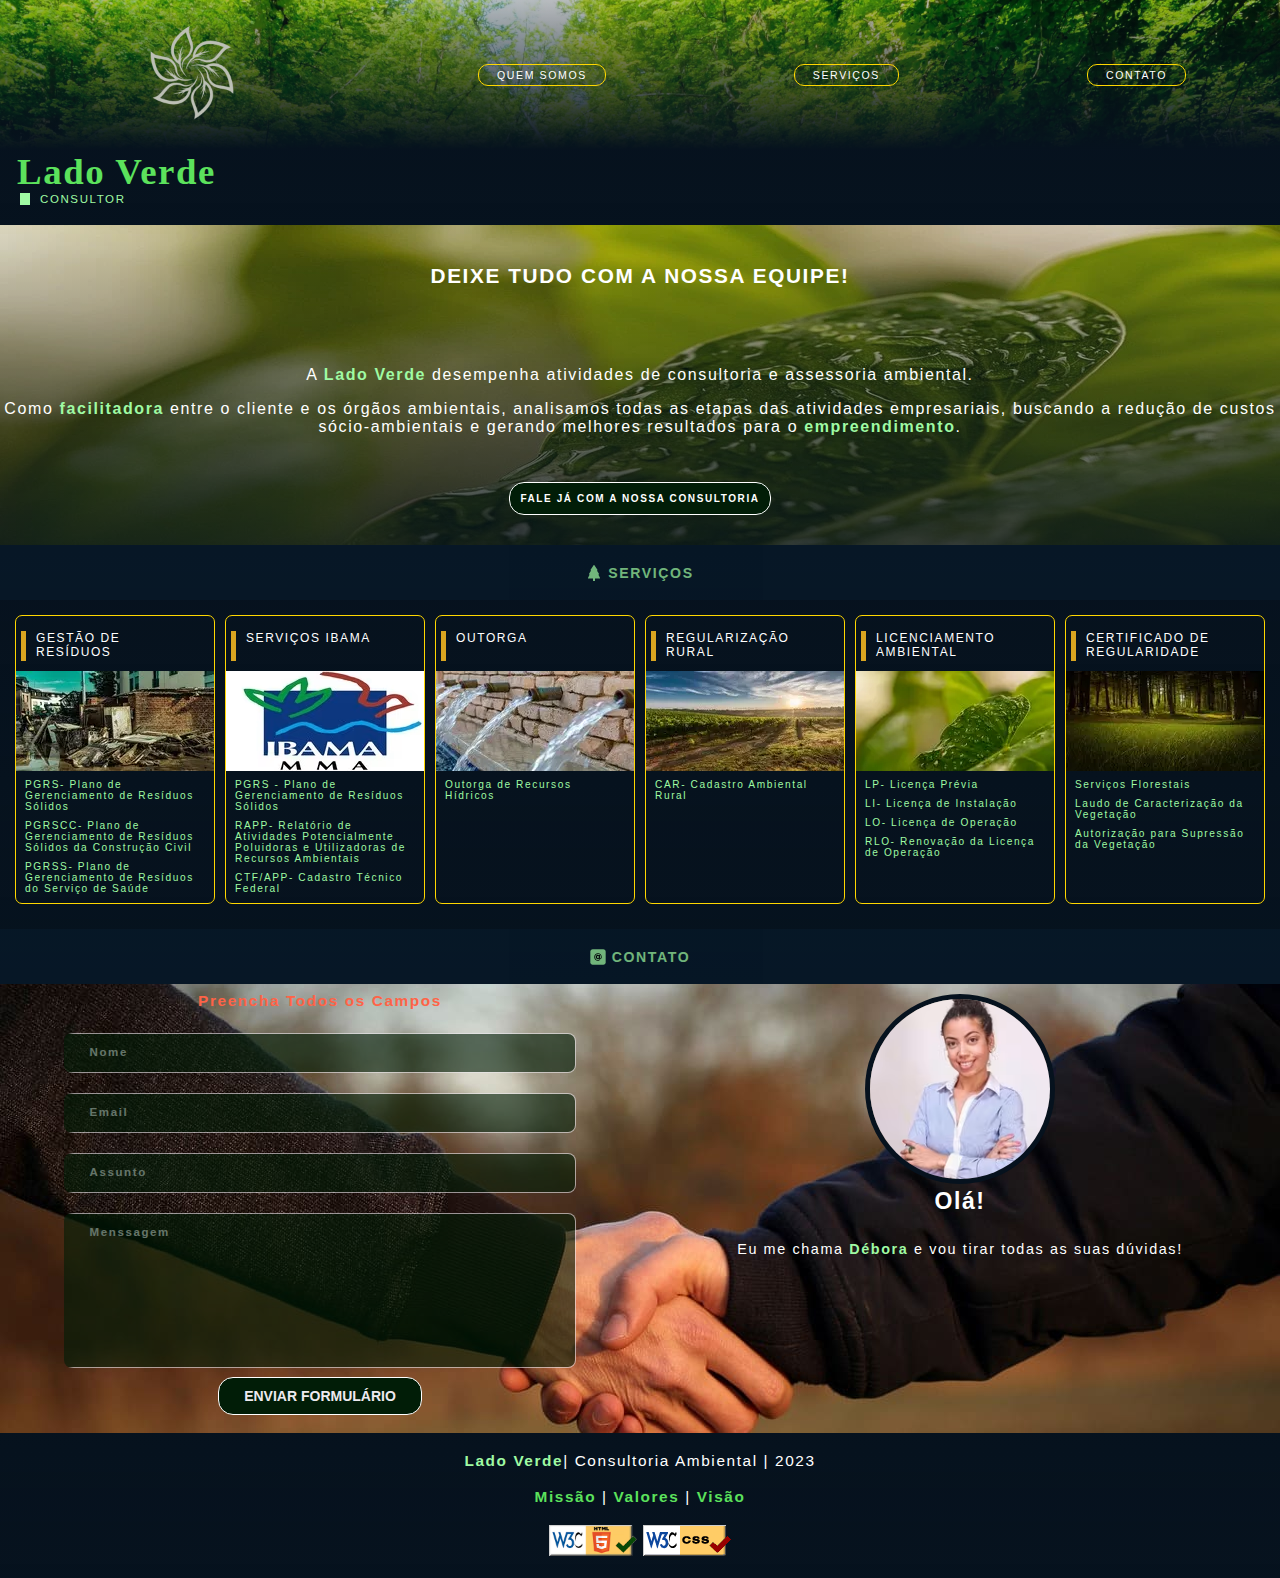
<file: index.html>
﻿<!DOCTYPE html>
<html lang="pt-br">

<head>
  <meta charset="UTF-8">
  <meta http-equiv="X-UA-Compatible" content="IE=edge">
  <meta name="viewport" content="width=device-width, initial-scale=1.0">
  <meta name="description" content="Lado Verde, Consultoria Ambiental">
  <meta name="theme-color" content="#06121e">
  <link rel="manifest" href="manifest.json">
  <link rel="shortcut icon" href="assets/images/favicon.ico" type="image/x-icon">
  <link rel="stylesheet" href="style.min.css">
  <title>Lado Verde - Consultoria Ambiental</title>
</head>

<body>
  <div id="navInicio" class="container">
    <div class="opt-mob">
      <span onclick='window.location.href="index.html"' title="Página Inicial" class="imgNavHidden animationlogo" style="text-align: left"> </span>
      <div class="aside-items-logo">
        <h1>Lado Verde</h1>
        <span id="spanHidenShow"><noscript>CONSULTORIA AMBIENTAL</noscript></span>
      </div>
      <div id="item-this" class="item-this close">
        <div class="imgListMob">
          <span id="openclose">
            <a onclick="changeIcon('openclose')" class="open" href="#item-this"><img onmouseover="opencloseHover()"
                   class="listMob" src="assets/images/list.svg" width="67" height="67" alt="Menu que revala opções de navegação"></a>
          </span>
          <div class="dv">
            <div class="dv-children-icon">
              <svg xmlns="http://www.w3.org/2000/svg" width="16" height="16" fill="currentColor" class="bi bi-file-earmark-diff-fill" viewBox="0 0 16 16">
                <path d="M9.293 0H4a2 2 0 0 0-2 2v12a2 2 0 0 0 2 2h8a2 2 0 0 0 2-2V4.707A1 1 0 0 0 13.707 4L10 .293A1 1 0 0 0 9.293 0zM9.5 3.5v-2l3 3h-2a1 1 0 0 1-1-1zM8 6a.5.5 0 0 1 .5.5V8H10a.5.5 0 0 1 0 1H8.5v1.5a.5.5 0 0 1-1 0V9H6a.5.5 0 0 1 0-1h1.5V6.5A.5.5 0 0 1 8 6zm-2.5 6.5A.5.5 0 0 1 6 12h4a.5.5 0 0 1 0 1H6a.5.5 0 0 1-.5-.5z" />
              </svg>
            </div>
            <div class="dv-children-link">
              <a href="#navSobre" onclick="about()" class="aboutLV">QUEM SOMOS</a>
            </div>
          </div>
          <div class="dv">
            <div class="dv-children-icon">
              <svg xmlns="http://www.w3.org/2000/svg" width="16" height="16" fill="currentColor" class="bi bi-tree-fill" viewBox="0 0 16 16">
                <path d="M8.416.223a.5.5 0 0 0-.832 0l-3 4.5A.5.5 0 0 0 5 5.5h.098L3.076 8.735A.5.5 0 0 0 3.5 9.5h.191l-1.638 3.276a.5.5 0 0 0 .447.724H7V16h2v-2.5h4.5a.5.5 0 0 0 .447-.724L12.31 9.5h.191a.5.5 0 0 0 .424-.765L10.902 5.5H11a.5.5 0 0 0 .416-.777l-3-4.5z" />
              </svg>
            </div>
            <div class="dv-children-link">
              <a href="#navServicos">SERVIÇOS</a>
            </div>
          </div>
          <div class="dv">
            <div class="dv-children-icon">
              <div style="background-image: url('assets/images/communication_at_contact_mail_icon-icons.com_67295.svg'); width: 16px; height: 16px;" class="bi"></div>
            </div>
            <div class=" dv-children-link">
              <a href="#navContato">CONTATO</a>
            </div>
          </div>
          <div onclick="changeIcon('openclose')" class="dv">
            <div class="dv-children-icon">
              <svg style="color: Tomato" xmlns="http://www.w3.org/2000/svg" width="16" height="16" fill="currentColor" class="bi bi-x-square-fill" viewBox="0 0 16 16">
                <path d="M2 0a2 2 0 0 0-2 2v12a2 2 0 0 0 2 2h12a2 2 0 0 0 2-2V2a2 2 0 0 0-2-2H2zm3.354 4.646L8 7.293l2.646-2.647a.5.5 0 0 1 .708.708L8.707 8l2.647 2.646a.5.5 0 0 1-.708.708L8 8.707l-2.646 2.647a.5.5 0 0 1-.708-.708L7.293 8 4.646 5.354a.5.5 0 1 1 .708-.708z" />
              </svg>
            </div>
            <div class="dv-children-link">
              FECHAR
            </div>
          </div>
        </div>
      </div>
    </div>
    <header class="o-header">
      <div class="bg-home">
        <div class="header-left">
          <div title="Página Inicial" class="header-logo animationlogo" id="slider" onclick='window.location.href="index.html"'>
            <img class="header-logo-site" src="assets/images/logo_silver.avif" alt="Navegar para Página Inicial">
          </div>
        </div>
        <div class="header-rigth">
          <div class="header-button"><a href="#navSobre" onclick="about()" class="aboutLV">QUEM SOMOS</a></div>
          <div class="header-button"><a href="#navServicos">SERVIÇOS</a></div>
          <div class="header-button"><a href="#navContato">CONTATO</a></div>
        </div>
      </div>
    </header>
    <main class="o-main">
      <aside class="o-aside">
        <div class="aside">
          <div class="aside-items-logo">
            <h2 id="digitarLogo">Lado Verde</h2>
            <span id="digitaServicos"><noscript>CONSULTORIA AMBIENTAL</noscript></span>
          </div>
        </div>
      </aside>
      <article class="art-info-items">
        <div class="servicosResumidos info-items">
          <div class="span-servicos">
            <div style="width: 100%;">
              <h2 style="font-size: 1.3rem;">DEIXE TUDO COM A NOSSA EQUIPE!</h2>
            </div>
          </div>
          <div class="resumidos-txt">
            <p>A <b class="important">Lado Verde</b> desempenha atividades de consultoria e assessoria ambiental.</p>
            <p>
              Como <b class="important">facilitadora</b> entre o cliente e os
              órgãos ambientais, analisamos todas as etapas das atividades
              empresariais, buscando a redução de custos sócio-ambientais e
              gerando melhores resultados para o
              <b class="important">empreendimento</b>.
            </p>
          </div>
          <div>
            <a href="#navContato"><b class="button">FALE JÁ COM A NOSSA CONSULTORIA</b></a>
          </div>
        </div>
      </article>

      <div id="navServicos" class="titleServices servicesTitle">
        <svg xmlns="http://www.w3.org/2000/svg" width="16" height="16" fill="currentColor" class="bi bi-tree-fill" viewBox="0 0 16 16">
          <path d="M8.416.223a.5.5 0 0 0-.832 0l-3 4.5A.5.5 0 0 0 5 5.5h.098L3.076 8.735A.5.5 0 0 0 3.5 9.5h.191l-1.638 3.276a.5.5 0 0 0 .447.724H7V16h2v-2.5h4.5a.5.5 0 0 0 .447-.724L12.31 9.5h.191a.5.5 0 0 0 .424-.765L10.902 5.5H11a.5.5 0 0 0 .416-.777l-3-4.5z" />
        </svg>
        <h2> Serviços</h2>
      </div>
      <section>
        <div class="servicosResumidos residuos" id="navResiduos">
          <div class="span-servicos"><span>Gestão de Resíduos</span></div>
          <div class="resumidos-img">
            <img width="198" height="100" src="assets/images/residuos.webp" alt="Restos de construções e saneamento básico precário">
          </div>
          <div class="resumidos-txt">
            <ul>
              <li class="itens-servicos">
                <a class="showServicesModal"
                   href="#navResiduos"
                   onclick="modalDialog.showModal();">PGRS- Plano de Gerenciamento de Resíduos Sólidos</a>
              </li>
              <li class="itens-servicos">
                <a class="showServicesModal"
                   href="#navResiduos"
                   onclick="modalDialog.showModal();">PGRSCC- Plano de Gerenciamento de Resíduos Sólidos da Construção Civil</a>
              </li>
              <li class="itens-servicos">
                <a class="showServicesModal"
                   href="#navResiduos"
                   onclick="modalDialog.showModal();">PGRSS- Plano de Gerenciamento de Resíduos do Serviço de Saúde</a>
              </li>
            </ul>
          </div>
        </div>
        <div class="servicosResumidos ibama">
          <div class="span-servicos"><span>Serviços IBAMA</span></div>
          <div class="resumidos-img">
            <img width="198" height="100" src="assets/images/ibama.avif" alt="Logotipo do IBAMA MMA">
          </div>
          <div class="resumidos-txt">
            <ul>
              <li class="itens-servicos">
                <a class="showServicesModal"
                   href="#navServicos"
                   onclick="modalDialog.showModal();">PGRS - Plano de Gerenciamento de Resíduos Sólidos</a>
              </li>
              <li class="itens-servicos">
                <a class="showServicesModal"
                   href="#navServicos"
                   onclick="modalDialog.showModal();">RAPP- Relatório de Atividades Potencialmente Poluidoras e Utilizadoras de Recursos Ambientais</a>
              </li>
              <li class="itens-servicos">
                <a class="showServicesModal"
                   href="#navServicos"
                   onclick="modalDialog.showModal();">CTF/APP- Cadastro Técnico Federal</a>
              </li>
            </ul>
          </div>
        </div>
        <div class="servicosResumidos outorga">
          <div class="span-servicos"><span>Outorga</span></div>
          <div class="resumidos-img">
            <img width="198" height="100" src="assets/images/recursos_hidricos.webp" alt="Água saindo por tres canos">
          </div>
          <div class="resumidos-txt">
            <ul>
              <li class="itens-servicos">
                <a class="showServicesModal"
                   href="#navServicos"
                   onclick="modalDialog.showModal();">Outorga de Recursos Hídricos</a>
              </li>
            </ul>
          </div>
        </div>
        <div class="servicosResumidos rural">
          <div class="span-servicos"><span>Regularização Rural</span></div>
          <div class="resumidos-img">
            <img width="198" height="100" src="assets/images/rural.webp" alt="Nascer do sól campo aberto com plantações">
          </div>
          <div class="resumidos-txt">
            <ul>
              <li class="itens-servicos">
                <a class="showServicesModal"
                   href="#navServicos"
                   onclick="modalDialog.showModal();">CAR- Cadastro Ambiental Rural</a>
              </li>
            </ul>
          </div>
        </div>
        <div class="servicosResumidos licenciamento">
          <div class="span-servicos"><span>Licenciamento Ambiental</span></div>
          <div class="resumidos-img">
            <img width="198" height="100" src="assets/images/vegetacao.webp" alt="Natureza com o foco em uma folha com gotas de água">
          </div>
          <div class="resumidos-txt">
            <ul>
              <li class="itens-servicos">
                <a class="showServicesModal"
                   href="#navServicos"
                   onclick="modalDialog.showModal();">LP- Licença Prévia</a>
              </li>
              <li class="itens-servicos">
                <a class="showServicesModal"
                   href="#navServicos"
                   onclick="modalDialog.showModal();">LI- Licença de Instalação</a>
              </li>
              <li class="itens-servicos">
                <a class="showServicesModal"
                   href="#navServicos"
                   onclick="modalDialog.showModal();">LO- Licença de Operação</a>
              </li>
              <li class="itens-servicos">
                <a class="showServicesModal"
                   href="#navServicos"
                   onclick="modalDialog.showModal();">RLO- Renovação da Licença de Operação</a>
              </li>
            </ul>
          </div>
        </div>
        <div class="servicosResumidos certRegularidade">
          <div class="span-servicos">
            <span>Certificado de Regularidade</span>
          </div>
          <div class="resumidos-img">
            <img width="198" height="100" src="assets/images/licenciamento.webp" alt="campo aberto com arvores">
          </div>
          <div class="resumidos-txt">
            <ul>
              <li class="itens-servicos">
                <a class="showServicesModal"
                   href="#navServicos"
                   onclick="modalDialog.showModal();">Serviços Florestais</a>
              </li>
              <li class="itens-servicos">
                <a class="showServicesModal"
                   href="#navServicos"
                   onclick="modalDialog.showModal();">Laudo de Caracterização da Vegetação</a>
              </li>
              <li class="itens-servicos">
                <a class="showServicesModal"
                   href="#navServicos"
                   onclick="modalDialog.showModal();">Autorização para Supressão da Vegetação</a>
              </li>
            </ul>
          </div>
        </div>
        <div class="titleServices contactTitle">
          <div style="background-image: url('assets/images/communication_at_contact_mail_icon-icons.com_67295.svg'); width: 16px; height: 16px;" class="bi"></div>
          <h2> Contato</h2>
        </div>
        <article id="navContato" class="contact-form">
          <div class="contactForm">
            <div class="resumidos-txt">
              <div class="resultForm">
                <div class="resultItems">
                  <h3 id="prospect" class="important">&#160;</h3>
                  <p>A <b class="important">Lado Verde</b> agradece seu contato.</p>
                  <p class="result-ok">Menssagem enviada com Sucesso!</p>
                  <p style="cursor: pointer;" onclick="fecharAbrir('.resultForm','#formItems')">
                    <svg style="color: Tomato" xmlns="http://www.w3.org/2000/svg" width="16" height="16" fill="currentColor" class="bi bi-x-square-fill" viewBox="0 0 16 16">
                      <path d="M2 0a2 2 0 0 0-2 2v12a2 2 0 0 0 2 2h12a2 2 0 0 0 2-2V2a2 2 0 0 0-2-2H2zm3.354 4.646L8 7.293l2.646-2.647a.5.5 0 0 1 .708.708L8.707 8l2.647 2.646a.5.5 0 0 1-.708.708L8 8.707l-2.646 2.647a.5.5 0 0 1-.708-.708L7.293 8 4.646 5.354a.5.5 0 1 1 .708-.708z" />
                    </svg> FECHAR
                  </p>
                </div>
              </div>
              <form id="formItems" autocomplete="off">
                <div class="important" style="text-align: center; margin: 8px;color: Tomato;">
                  Preencha Todos os Campos
                </div>
                <div class="formail">
                  <div id="nomePlace" class="holder"><label for="nameContact">Nome</label></div>
                  <input type="text" name="3 Nome" required minlength="3" autocomplete="off" placeholder="" id="nameContact" class="form-contact-items">
                </div>
                <div class="formail">
                  <div id="emailPlace" class="holder"><label for="emailContact">Email</label></div>
                  <input type="email" name="5 Email" required minlength="5" autocomplete="off" placeholder="" id="emailContact" class="form-contact-items">
                </div>
                <div class="formail">
                  <div id="assPlace" class="holder"><label for="subjectContact">Assunto</label></div>
                  <input type="text" name="5 Assunto" required minlength="5" autocomplete="off" placeholder="" id="subjectContact" class="form-contact-items">
                </div>
                <div class="formail">
                  <div id="msgPlace" class="holder"><label for="messageContact">Menssagem</label></div>
                  <textarea required minlength="10" name="10 Mensagem" placeholder="" id="messageContact" class="form-contact-items"></textarea>
                </div>
                <button class="button" title="Enviar Formulário" id="nID">
                  Enviar Formulário
                </button>
              </form>
              <br>
            </div>
            <div class="contactConsultora">
              <img loading="lazy" src="assets/images/debora_valias.avif" alt="Membro da equipe de consultoria">
              <h2>Olá!</h2>
              <h3 id="clientForm">&#160;</h3>
              <p>
                Eu me chama <b class="important">Débora</b> e vou tirar todas
                as suas dúvidas!
              </p>
              <span id="errorsSpan"></span>
              <p class="email"></p>
            </div>
          </div>
        </article>
      </section>
      <div class="titleServices aboutTitle">
        <svg xmlns="http://www.w3.org/2000/svg" width="16" height="16" fill="currentColor" class="bi bi-file-earmark-diff-fill" viewBox="0 0 16 16">
          <path d="M9.293 0H4a2 2 0 0 0-2 2v12a2 2 0 0 0 2 2h8a2 2 0 0 0 2-2V4.707A1 1 0 0 0 13.707 4L10 .293A1 1 0 0 0 9.293 0zM9.5 3.5v-2l3 3h-2a1 1 0 0 1-1-1zM8 6a.5.5 0 0 1 .5.5V8H10a.5.5 0 0 1 0 1H8.5v1.5a.5.5 0 0 1-1 0V9H6a.5.5 0 0 1 0-1h1.5V6.5A.5.5 0 0 1 8 6zm-2.5 6.5A.5.5 0 0 1 6 12h4a.5.5 0 0 1 0 1H6a.5.5 0 0 1-.5-.5z" />
        </svg>
        <h2> Quem Somos</h2>
      </div>
      <section class="sobre-lv" id="navSobre">
        <div class="sobre-content">
          <div class="sobre-fir">
            <h3 class="important"><span>Lado Verde</span></h3>
            <figure><img src="assets/images/logo_silver.avif" alt="Quem Somos - Logotipo Lado Verde"></figure>

          </div>
          <div class="sobre-sec">
            <p>A empresa <b class="important">Lado Verde</b> é uma organização especializada em consultoria e assessoria ambiental, desempenhando um papel fundamental como intermediária entre seus clientes e os órgãos ambientais.</p>
            <p>Com uma abordagem proativa e altamente especializada, a <b class="important">Lado Verde</b> analisa minuciosamente todas as etapas das atividades empresariais de seus clientes, com o objetivo de promover a redução de custos sócio-ambientais e gerar resultados excepcionais para seus empreendimentos.</p>
            <p>No cerne da empresa <b class="important">Lado Verde</b> está um compromisso inabalável com a consultoria ambiental de qualidade, a sustentabilidade empresarial e a preservação do meio ambiente. A empresa atua como uma força catalisadora para empreendimentos que buscam operar de forma mais responsável e ecológica, construindo um futuro mais brilhante e equilibrado para todos nós.</p>
          </div>
        </div>
        <div class="sobre-missao-visao">
          <div id="navMissao" class="sobre-missao">
            <h4 class="important">Missão</h4>
            <p>Ser uma força motriz na promoção da sustentabilidade empresarial.</p>
            <p>A empresa está empenhada em facilitar uma gestão ambiental responsável, assegurando que os impactos ambientais sejam minimizados e que a preservação do meio ambiente seja prioridade.</p>
            <p>A Lado Verde busca incessantemente soluções inovadoras e eficazes para seus clientes, apoiando o crescimento sustentável e contribuindo para a construção de um mundo mais equilibrado.</p>
          </div>
          <div id="navVisao" class="sobre-visao">
            <h4 class="important">Visão</h4>
            <p>Nossa visão na Lado Verde é liderar a indústria de consultoria ambiental, impulsionando a inovação e a sustentabilidade.</p>
            <p>Buscamos ser reconhecidos como parceiros estratégicos essenciais para nossos clientes, promovendo uma gestão responsável dos recursos naturais e um mundo mais limpo e saudável.</p>
            <p>Almejamos expandir nossa influência em todo Território Nacional, tornando-nos a referência incontestável em soluções ambientais e promovendo um futuro mais sustentável para todos.</p>
          </div>
        </div>
        <div id="navValores" class="sobre-valores">
          <h4 class="important">Valores</h4>
          <p>
            <span class="valores-items">Compromisso com a Sustentabilidade:</span> Estamos firmemente comprometidos em proteger o meio ambiente e promover a sustentabilidade em todas as nossas atividades. Acreditamos que o sucesso empresarial deve estar alinhado com a preservação do planeta.
          </p>
          <p><span class="valores-items">Excelência e Integridade:</span> Buscamos a excelência em tudo o que fazemos e mantemos a mais alta integridade em nossas relações com clientes, parceiros e comunidades. Agimos com transparência e ética em todos os aspectos de nosso trabalho.</p>
          <p><span class="valores-items">Inovação: </span>Buscamos constantemente soluções inovadoras e criativas para enfrentar os desafios ambientais em constante evolução, proporcionando resultados superiores.</p>
          <p><span class="valores-items">Responsabilidade Social: </span>Assumimos a responsabilidade pela comunidade em que atuamos, contribuindo para seu desenvolvimento sustentável e apoiando causas sociais que promovem o bem-estar de todos.</p>
          <p><span class="valores-items">Aprendizado Contínuo: </span>Estamos comprometidos com o aprendizado contínuo e o aprimoramento constante de nossos conhecimentos e habilidades. Acreditamos que a educação é a chave para a evolução pessoal e profissional.</p>
        </div>
      </section>
    </main>
    <footer class="o-footer">
      <p><b class="important"><a title="Ir para Página Inicial" href="index.html">Lado Verde</a></b>| Consultoria Ambiental | 2023</p>
      <p title="Saiba mais Sobre a Lado Verde" class="footer-links" onclick="about('#navSobre')"><b class="important">Missão</b> | <b class="important">Valores</b> | <b class="important">Visão</b></p>
      <span>
        <a href="http://validator.w3.org/check/referer" target="_blank" id="htmlValido">
          <img loading="lazy" src="assets/images/w3c_html5.avif" width="88" height="31" alt="Logo W3C - Validação da página elaborada semanticamente em HTML5" title="HTML5 válido!">
        </a>
        <a href="https://jigsaw.w3.org/css-validator/" target="_blank" id="cssValido">
          <img loading="lazy" src="assets/images/w3c_css.png" alt="Logo W3C - CSS válido!" title="CSS válido!" width="88" height="31">
        </a>
      </span>
    </footer>
  </div>
  <aside class="bt-up">
    <div title="Subir ao Topo." class="bt-up-items" onclick='window.location.href="index.html#navInicio"'> </div>
  </aside>
  <script src="assets/js/script.js" async></script>
  <script src="assets/js/load.js"></script>
  <div class="modale">
    <dialog id="modalDialog">
      <div class="modalTitle">&#160;</div>
      <span class="modalInfo"> </span>
      <form method="dialog">
        <button class="button-close" style="display: none;">&#160;</button>
        <div onclick="xHide()" id="hi" style="cursor:pointer;"><svg xmlns="http://www.w3.org/2000/svg" class="svgX" width="25px" fill="Tomato" viewBox="0 0 16 16">
            <path d="M2 0a2 2 0 0 0-2 2v12a2 2 0 0 0 2 2h12a2 2 0 0 0 2-2V2a2 2 0 0 0-2-2H2zm3.354 4.646L8 7.293l2.646-2.647a.5.5 0 0 1 .708.708L8.707 8l2.647 2.646a.5.5 0 0 1-.708.708L8 8.707l-2.646 2.647a.5.5 0 0 1-.708-.708L7.293 8 4.646 5.354a.5.5 0 1 1 .708-.708z"></path>
          </svg></div>
      </form>
    </dialog>
  </div>
</body>

</html>
</file>
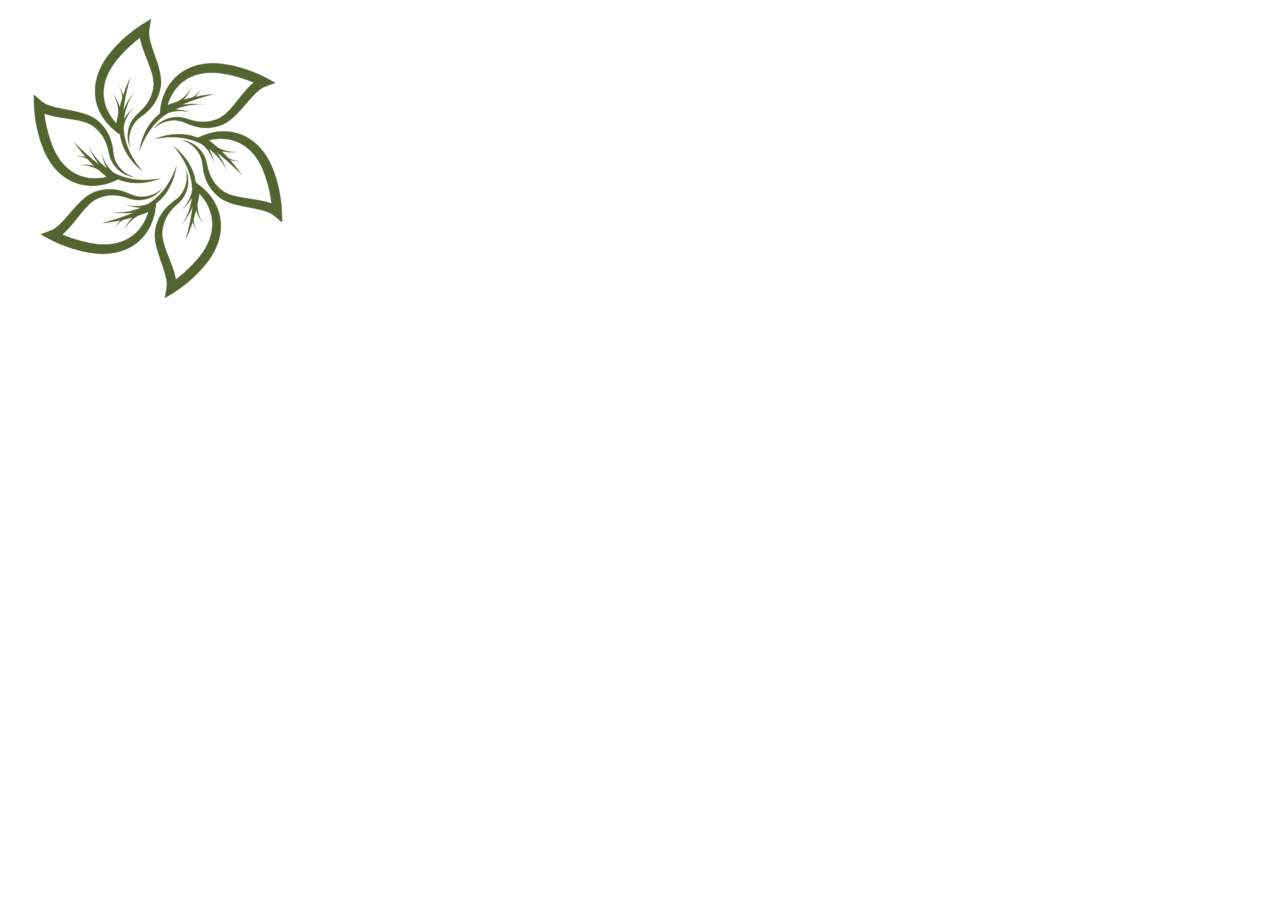
<file: testes/novo_teste.html>
<!DOCTYPE html>
<html lang="en">

<head>
    <meta charset="UTF-8">
    <meta http-equiv="X-UA-Compatible" content="IE=edge">
    <meta name="viewport" content="width=device-width, initial-scale=1.0">
    <link rel="stylesheet" href="style.css">
    <title>Document</title>
</head>

<body>
    <img class="animationlogo" src="logo300x300.png" alt="">
</body>

</html>
</file>
<file: testes/style.css>
.animationlogo {
    animation: rotacao 8s infinite alternate;
    animation-delay: 0s;
}

@keyframes rotacao {

    50%,
    100% {
        transform: rotate(360deg);
        opacity: 1;
    }

    0% {
        transform: rotate(-360deg);
    }

    from {
        opacity: .9;
    }

    to {
        opacity: .8;
    }
}
</file>
<file: style.min.css>
*{padding:0;margin:0;box-sizing:border-box}li{list-style-type:none}body{background-size:100% 150px;background-repeat:no-repeat;background-image:linear-gradient(to bottom, rgba(40, 82, 1, 0.315), rgba(2, 85, 13, 0.6784313725));background:linear-gradient(to bottom, rgba(6, 18, 30, 0.1), rgba(6, 18, 30, 0.7529411765));background-color:#06121e;height:100vh;width:100%}section{justify-content:center;display:flex;flex-wrap:wrap}section p{padding:5px}aside{display:flex}aside .aside-items-logo{min-width:310px}.aside span,.opt-mob>.aside-items-logo span{color:#9ffaa3;font-size:11.5px;border-left:10px solid #9ffaa3;padding-left:10px;position:absolute}.aside p{font-size:13px}.aside{display:flex;width:100%;height:75px;margin-left:20px}.aside>.aside-items-logo h2{font-size:2.3rem;color:#5ce25c;-webkit-margin-start:-3px;margin-inline-start:-3px;font-family:cursive}.servicosResumidos{display:inline-flex;flex-direction:column;padding:5px;width:200px;max-height:325px;align-items:center;border:1px solid gold;border-radius:7px;margin:5px;opacity:1}.servicosResumidos span{border-left:5px solid #daa520;padding-left:10px;margin:10px;margin-left:0;font-size:12px;text-transform:uppercase}.span-servicos{height:50px;width:100%;display:flex}.servicosResumidos p{font-size:11px}.servicosResumidos img{width:198px;height:100px}.resumidos-txt>ul>li{font-size:66%;padding:4px}.titleServices{width:100%;height:55px;background:rgba(8,29,48,.6705882353);display:flex;align-items:center;justify-content:center;opacity:.7}.titleServices .fa-solid,.titleServices .bi{font-size:1rem;margin:0;margin-right:6px}.contactTitle{margin-top:20px}.servicestTitle{margin-bottom:20px}.titleServices h2{opacity:1;color:#9ffaa3;text-transform:uppercase;font-size:.88rem}main>.sobre-lv{display:none;min-height:450px;width:99%}.aboutTitle{display:none}.valores-items{font-weight:600;color:#5ce25c}main>.sobre-lv h4{text-align:center}.sobre-lv p{padding-right:0;font-size:.96rem;font-family:sans-serif}.sobre-content{display:flex;width:99%;border:1px solid gold;border-top:0;border-radius:7px;margin-top:15px}.sobre-sec{width:100%}.sobre-fir{display:flex;flex-direction:column;height:100%;width:300px;text-align:center}.sobre-sec,.sobre-fir{padding:6px 0px 6px 10px}.sobre-fir img{max-width:300px;width:100%}.sobre-missao-visao{display:flex;justify-content:space-around}.sobre-missao,.sobre-visao{width:49%}.sobre-missao,.sobre-visao,.sobre-valores{padding:0px 0px 6px 10px;border:1px solid gold;border-radius:14px;margin-top:15px;border-top:0}.sobre-valores{width:99%}a{text-decoration:none;color:#5ce25c;font-weight:600}article{position:relative}#item-this{position:absolute;right:0;top:0;text-align:end;width:100%;height:100%;background-color:#9ffaa3;opacity:.9;z-index:-1;overflow:hidden}#itema-this:not(:target),#itema-this:not(:hover){overflow:hidden}#itemk-this:hover{overflow:visible;opacity:1}#item-this:target{opacity:1;overflow:visible}.bt-up{width:40px;height:40px;position:fixed;right:0;top:87%;z-index:1;margin:10px;display:none}.bt-up .bt-up-items{background-image:url("./assets/images/bt_up_dark.png");background-repeat:no-repeat;background-size:cover;width:100%;height:100%;cursor:pointer;transition:.5s ease-in-out;opacity:.8}.bt-up .bt-up-items:hover{background-image:url("./assets/images/bt_up_normal.png");opacity:1;-webkit-animation:rotacao-btn-up 5s infinite;animation:rotacao-btn-up 5s infinite}.footer{width:100%;height:390px;position:absolute;bottom:0;left:0;display:none}footer{display:flex;align-items:center;justify-content:space-evenly;flex-direction:column}.footer-circle{position:fixed;top:0;bottom:0;width:100%;height:100%;background-image:url("../assets/images/bg.jpg");background-position:bottom;background-size:100%;opacity:.5;-webkit-clip-path:circle(33% at bottom right);clip-path:circle(33% at bottom right);transition:.8s ease-in-out;display:block}.footer-circle:hover{opacity:1}.modale{display:flex;align-items:center;justify-content:space-between;width:100%;height:400px;text-align:center;flex-direction:column}dialog[open]{display:flex;align-items:center;justify-content:space-between;flex-direction:column}#modalDialog>form>button{padding:20px 1px 0px 1px;background-color:rgba(0,0,0,0);cursor:pointer;color:#fff;font-size:1rem;margin:0}.svgX:hover{fill:#5ce25c}dialog::-webkit-backdrop{background-color:rgba(0,30,0,.7)}dialog::backdrop{background-color:rgba(0,30,0,.7)}dialog{position:relative;inset-block-start:auto;inset-block-end:auto;width:65%;margin:0 auto;border:0;border-radius:10px;opacity:.8;background:#000;color:#edeaef;font-size:.9rem;padding:10px;font-family:Verdana,Geneva,Tahoma,sans-serif;overflow:hidden}.modalTitle{font-weight:600;letter-spacing:.1rem}#modalDialog p{margin:10px 0px 10px 0px;text-align:left}.itens-servicos a{color:#9ffaa3;font-weight:500}.showServicesModal:hover{background:#385029;color:#fff}@media screen and (max-width: 880px){.footer-circle{display:none}.footer{width:100%;display:flex;position:absolute;background-image:linear-gradient(to bottom, rgba(3, 58, 21, 0.1), #385029),url("./assets/images/bg.jpg");background-position:right;border-top:2px solid;align-items:center;justify-content:center;bottom:0}.footer h3{padding:10px;color:#fff;font-size:14px}}.footer-links{cursor:pointer}.footer-links b{color:#5ce25c}.footer-links b:hover{text-decoration:underline;color:#fefbff}.bg-home{position:relative;width:100%;height:150px;display:flex;align-items:center;justify-content:space-between}.opt-mob{display:none;position:fixed;width:100%;height:70px;top:0;border-bottom:1px solid #9ffaa3;background-color:#9ffaa3;align-items:center;justify-content:space-around;flex-direction:row;z-index:1}.listMob{border:0;opacity:.7}#navInicio>div>div.item-this>img{position:absolute;right:0;top:0}.imgListMob{height:1vh;min-width:65px;display:inline-flex;flex-direction:column;align-items:flex-end;background:rgba(0,0,0,0);background-size:100% 70px;width:100%}.imgListMob img:hover,.imgListMob div.dv:hover{cursor:pointer}.imgListMob:hover{transition:1.52s ease-out;background-color:#0c2135;background-image:linear-gradient(to bottom, #9efaa3, #9efaa3);background-size:100% 70px;background-repeat:no-repeat;background-position:top;width:56%}.item-this p{color:#9ffaa3;font-size:1.5rem;font-weight:600}.bi,.fa-solid{margin-right:45px;margin-left:20px;color:#9ffaa3}.dv{width:100%;height:65px;padding:25px 0px 0px 15px;text-align:left;background-color:#0c2135;display:flex;flex-direction:row-reverse;opacity:.9;transition:.4s ease}.dv-children-icon,.dv-children-link{height:70px}.dv:hover{background-color:#06121e}.opt-mob .aside-items-logo span{color:#0c2135;font-size:11px;font-weight:600;border-left:10px solid #0c2135}.opt-mob>.aside-items-logo h1{color:#06121e;font-size:2.5rem;margin-left:-3px;font-family:Arial,Helvetica,sans-serif}.opt-mob img{width:67px;position:relative}.header-left img{width:100px;height:100px}.header-left{width:30%;height:100%;display:flex;align-items:center;justify-content:space-evenly}.header-rigth{width:70%;height:100%;display:flex;align-items:center;justify-content:space-around}.bg-home:before{content:"";display:block;position:absolute;background-position:bottom;background-image:linear-gradient(to bottom, rgba(6, 18, 30, 0.1), #06121e),url("./assets/images/meioambiente.webp");left:0;top:0;width:100%;height:100%;z-index:-1;background-size:cover;background-repeat:no-repeat;background-position:150% 0;opacity:.8}.header{width:100%;height:165px;display:flex}.header-logo{display:flex;align-items:center;justify-content:center}.imgNavHidden{width:67px;height:67px;background-image:url("./assets/images/logo-dark_67x67.png");cursor:pointer}.header-logo-site{width:135px;margin-top:1px}#slider{width:100%;max-width:300px;height:150px}#slider img{position:absolute;-o-object-fit:cover;object-fit:cover;transition:opacity 4s ease-in-out;cursor:pointer}#slider img.selected{opacity:1}nav{width:100%;border:1px solid #fdfdfd;display:flex;align-items:center;justify-content:space-between}i{color:#edeaef}.header-social{border:1px solid violet;display:flex;gap:14px}.header-social a:hover i{-webkit-animation:translateY .8s infinite alternate;animation:translateY .8s infinite alternate;color:#9ffaa3}@-webkit-keyframes translateY{from{transform:translateY(0) scale(1)}to{transform:translateY(-8px) scale(1.1)}}@keyframes translateY{from{transform:translateY(0) scale(1)}to{transform:translateY(-8px) scale(1.1)}}nav .header-nav{gap:.7vh;display:flex;align-items:center;border:1px solid #0b6894}.header-button{border:1px solid gold;border-radius:10px;padding:4px 18px;font-size:.66rem;color:#fff;background-color:rgba(0,0,0,0);transition:.8s}.header-rigth .header-button a{color:#fff;font-weight:100}.header-rigth .header-button:hover{background:#daa520}.header-button:hover p{border-bottom:2px solid #fff;border-bottom:2px solid #9ffaa3}article{border-radius:0px;width:100%;background-image:url("./assets/images/card1_1280.webp");background-size:cover;background-position:center;background-repeat:no-repeat}.art-info-items,.info-items{min-height:320px}.contact-form{margin-top:0;border-radius:0px;height:100%;width:100%;background-size:cover;background-position:center;background-repeat:no-repeat}section article .resumidos-txt{width:50%;height:100%}section article .contactConsultora{width:50%;height:100%;margin-top:10px;margin-bottom:10px}.contactConsultora>span>p,.contactConsultora>.email{font-size:.7rem;font-weight:600;color:#edbebe;text-align:left}.contactConsultora img{border:5px solid #06121e;border-radius:50%;width:190px;height:190px}.contactConsultora>p{font-size:.9rem}section>article>.contactForm{display:flex;background-image:url("./assets/images/contato_compressed.jpg");background-size:cover;background-position:center;background-repeat:no-repeat;text-align:center;justify-content:center;width:100%;height:100%}.resumidos-txt input{height:40px;width:80%;outline:0;border:0;border-radius:3px;padding:4px;margin-bottom:5px;padding:4px;margin-top:15px}.resumidos-txt textarea{height:155px;width:80%;margin-top:15px}.holder{width:37%;text-align:left;margin-left:7%;margin-top:10px;font-size:74.9%;position:absolute;padding-top:18px;font-weight:600;color:#fefbff}#nomePlace,#emailPlace,#assPlace{height:40px}#msgPlace{height:155px}.info-items{display:flex;border:0;border-radius:0px;background:linear-gradient(to bottom, rgba(6, 18, 30, 0.1), rgba(6, 18, 30, 0.7529411765));text-align:center;width:100%;padding:0;margin:0;justify-content:space-evenly}section .contact-form button{font-size:14px;font-weight:600;padding:10px 25px;text-transform:uppercase;color:#edeaef}section .contact-form input,section .contact-form textarea{background-color:#011d07;color:#9ffaa3;font-size:1rem;opacity:.6;border:0;resize:none;border-radius:8px;padding:10px;letter-spacing:.1rem;border-left:10px solid rgba(0,0,0,0);border-bottom:1px solid #edeaef !important;border-top:1px solid #edeaef !important;border-right:1px solid #edeaef !important}section .contact-form textarea{font-size:17px;margin-bottom:5px}section .contact-form input:focus,section .contact-form textarea:focus{border-left:10px solid gold;opacity:1}article .button{padding:10px;border:1px solid #fff;font-size:10px;border-radius:15px;background-color:#011d07;transition:all .5s ease-in-out}article .button:hover{cursor:pointer;background-color:rgba(0,0,0,0);opacity:.5}article a{color:#fff}article>.info-items>.span-servicos span{text-align:center;font-size:24px;border:0;padding:0;margin:0;width:100%}.divErrorItems{display:flex;width:100%;background:radial-gradient(black, transparent)}.divErrorItems>.bi{margin:0;margin-right:10px;margin-left:1%;font-size:1rem}article>.info-items>.resumidos-txt p{padding:3px;margin:10px 0px;font-size:16px;font-weight:500}.important,.important a{font-weight:600;padding:0;color:#9ffaa3;text-decoration:none}.resultForm{transition:all .8s ease-in-out;width:100%;height:100%;display:none;align-items:center;justify-content:center;padding:10px}.resultItems{display:flex;flex-direction:column;align-items:center;justify-content:space-around;width:100%;height:30vh;background:#040f1a;border-radius:14px;opacity:1;border-left:14px solid #9ffaa3;border-top:1px solid #0c2135;border-right:1px solid #0c2135;border-bottom:1px solid #0c2135}.resultItems .result-ok{font-weight:600;color:#edbebe}#formItems{transition:all .8s ease-in-out}.animationModal{-webkit-animation:fade 2s;animation:fade 2s}.animationModalClose{-webkit-animation:fade-close 2s;animation:fade-close 2s}@-webkit-keyframes fade{from{height:1%}to{height:65%}}@keyframes fade{from{height:1%}to{height:65%}}@-webkit-keyframes fade-close{from{height:65%}to{height:1%}from{opacity:.9}to{opacity:0}}@keyframes fade-close{from{height:65%}to{height:1%}from{opacity:.9}to{opacity:0}}.animationlogo{-webkit-animation:rotacao 8.5s infinite alternate;animation:rotacao 8.5s infinite alternate;-webkit-animation-delay:10s;animation-delay:10s}@-webkit-keyframes rotacao{20%,100%{transform:rotate(-720deg)}0%{transform:rotate(360deg);opacity:.5}}@keyframes rotacao{20%,100%{transform:rotate(-720deg)}0%{transform:rotate(360deg);opacity:.5}}@-webkit-keyframes rotacao-btn-up{20%,50%{transform:rotate(360deg)}100%{transform:rotate(-360deg)}}@keyframes rotacao-btn-up{20%,50%{transform:rotate(360deg)}100%{transform:rotate(-360deg)}}.enabled{transform:translateY(0) !important}.container{display:grid;width:100%;height:100%;font-family:Arial,sans-serif;grid-template-areas:"headers headers" "main main" "footer footer";grid-template-columns:auto;grid-template-rows:150px 1fr 145px;color:#fff;font-family:Verdana,Geneva,Tahoma,sans-serif;letter-spacing:.1rem;font-size:96%}@media screen and (max-width: 550px){section{justify-content:center}.holder{margin-left:14%}.o-aside{display:none}.aside{margin-left:10%}.aside h3{font-size:70px}.header-logo{margin-left:7%}.opt-mob{display:flex;align-items:self-start;justify-content:flex-start}.header-rigth,.header-left{display:none}article{background-image:url("./assets/images/card-555-1.webp") !important}article .button,section .contact-form .button{font-size:10px;padding:8px;border-radius:10px}footer{font-size:80%}dialog{width:99%}}@media screen and (max-width: 440px){section>.servicosResumidos img{display:none}section>.servicosResumidos,.resumidos-txt{width:100%}.resumidos-txt>ul>li{padding:10px}section>.servicosResumidos>.span-servicos{height:34px}.opt-mob>.aside-items-logo h1{font-size:1.9rem;padding-top:9px}.opt-mob .aside-items-logo span{font-size:10px}.opt-mob img{width:67px}#item-this{height:60px}#item-this .imgListMob .dv{font-size:.8rem}.imgListMob:hover{width:70%;height:46vh}}@media screen and (max-width: 879px){section{justify-content:center}article{background-image:url("./assets/images/card_879.webp")}.holder{margin-left:13%}.o-header,.bg-home{height:70px}.header-left img{width:70px;height:70px}.contactForm{flex-direction:column-reverse;height:100%}.contact-form,section article .contactConsultora,body>div>main>section>article>div>div.resumidos-txt{width:100%;height:100%}.container{transition:.9s ease-in-out;grid-template-areas:"headers" "main" "footer";grid-template-rows:70px 1fr 145px;grid-template-columns:auto}.sobre-content{flex-direction:column;align-items:center}.sobre-fir img{width:25%}.sobre-missao-visao{flex-direction:column;align-items:center}.sobre-missao,.sobre-visao{width:99%}}.o-header{grid-area:headers}.o-main{grid-area:main}.o-footer{grid-area:footer;width:100%;height:100%}section{margin-top:10px}/*# sourceMappingURL=style.min.css.map */
</file>
